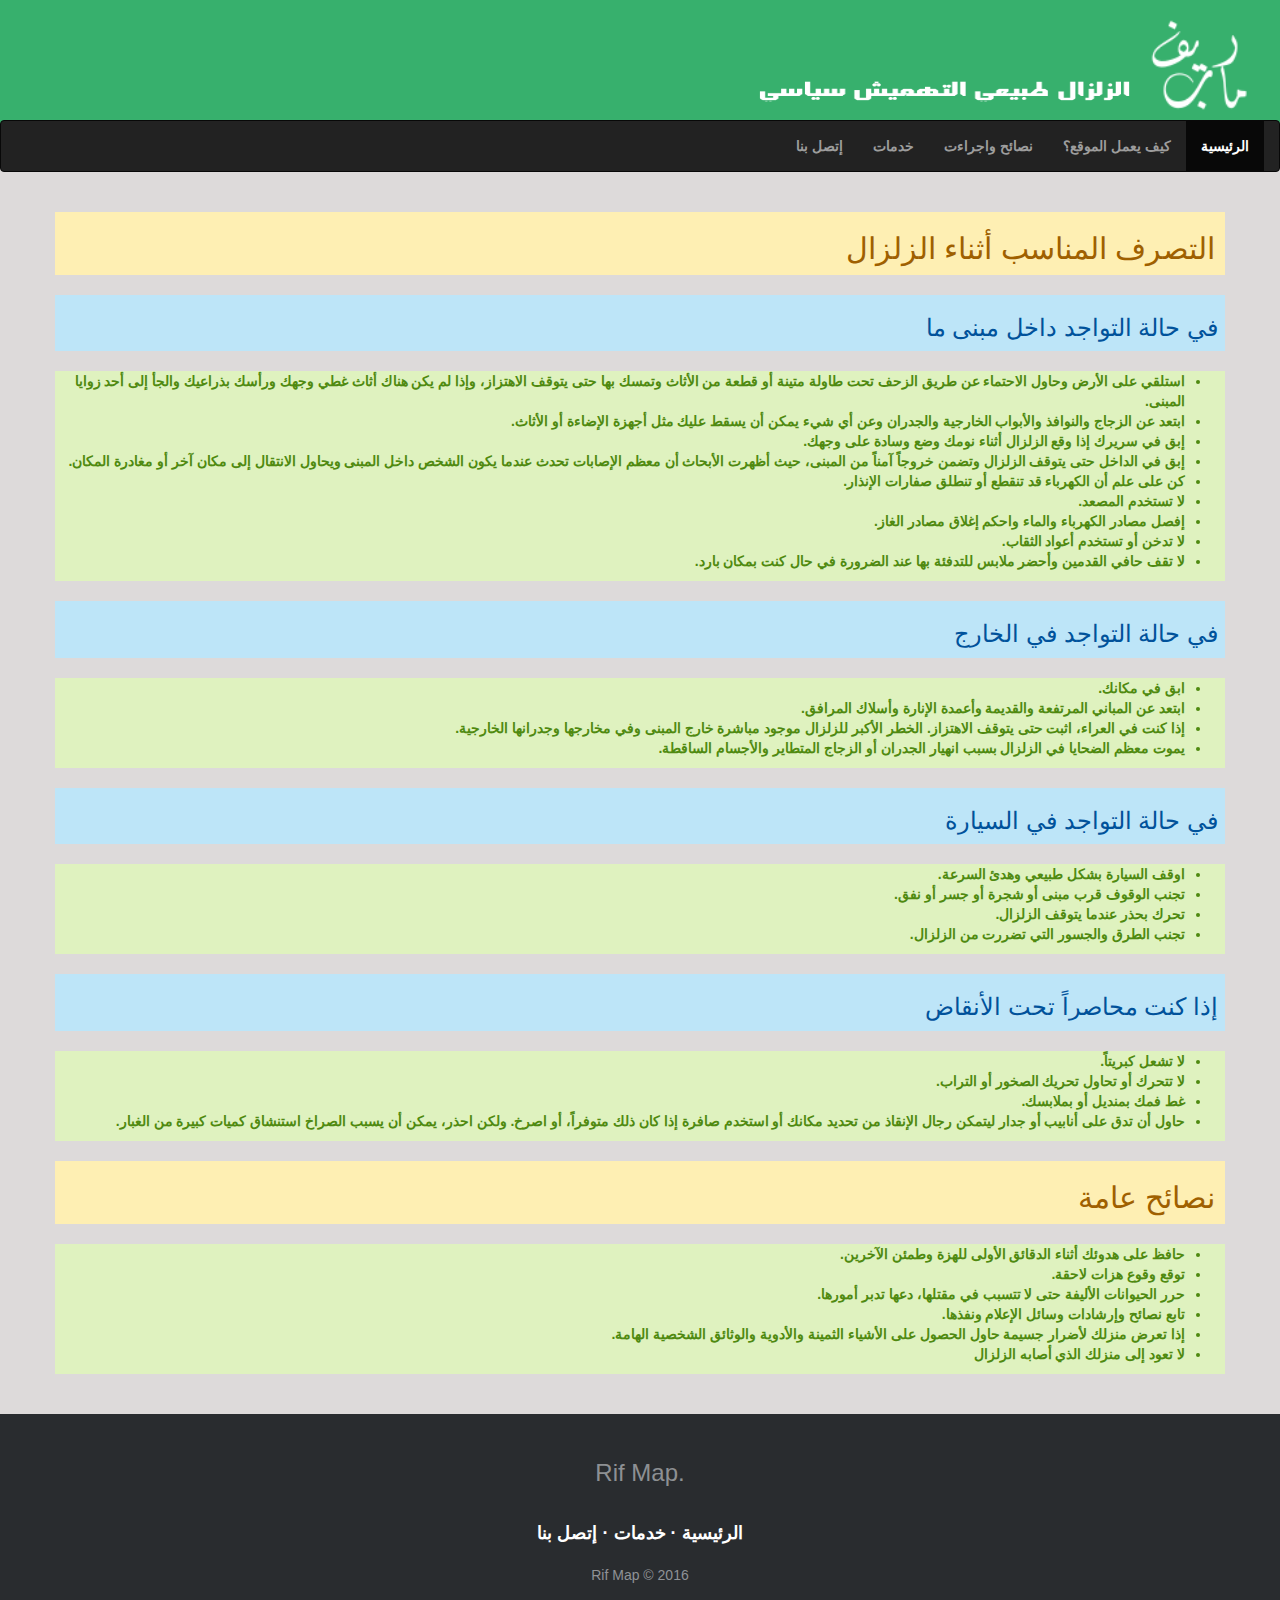
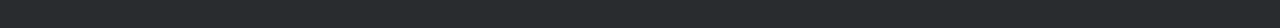
<file: advice.html>
<!DOCTYPE html>
<html>
<head>
    <title>نصائح واجراءت</title>
    <META charset="utf-8">
    <link rel="shortcut icon" href="images/earthquake/icon.png" />`
    <link href="css/style.css" rel="stylesheet">
    <link href="https://cdnjs.cloudflare.com/ajax/libs/twitter-bootstrap/3.3.6/css/bootstrap.css" rel="stylesheet">
    <meta name="viewport" content="width=device-width, initial-scale=1.0" />
    <script src="https://ajax.googleapis.com/ajax/libs/jquery/1.12.0/jquery.min.js"></script>
    <script src="http://maxcdn.bootstrapcdn.com/bootstrap/3.3.6/js/bootstrap.min.js"></script>
    <style type="text/css">
        body { background: #DDDADA !important; } 
    </style>
    <script>
  (function(i,s,o,g,r,a,m){i['GoogleAnalyticsObject']=r;i[r]=i[r]||function(){
  (i[r].q=i[r].q||[]).push(arguments)},i[r].l=1*new Date();a=s.createElement(o),
  m=s.getElementsByTagName(o)[0];a.async=1;a.src=g;m.parentNode.insertBefore(a,m)
  })(window,document,'script','//www.google-analytics.com/analytics.js','ga');

  ga('create', 'UA-75622646-1', 'auto');
  ga('send', 'pageview');

</script>
</head>
<body>
    <div class="header" dir="rtl" style="height:150px;background-color:#37B06D">
        <a href="/"><img src="images/earthquake/logo.png" height="130px" style="margin-right:10px">
        <img src="images/earthquake/desc.png" height="60px" width="30%" style="margin-top:55px"></a>
    </div>
    <br><br><br><br><br><br>
       <nav class="navbar navbar-inverse">
          <div class="container-fluid">
            <div class="navbar-header">
              <button type="button" class="navbar-toggle" data-toggle="collapse" data-target="#mynav">
                <span class="icon-bar"></span>
                <span class="icon-bar"></span>
                <span class="icon-bar"></span>
              </button>
            </div>
            <div class="collapse navbar-collapse" id="mynav">
              <ul class="nav navbar-nav navbar-right">
                <li><a href="contactus.html"><b>إتصل بنا</b></a></li>
                <li><a href="services.html"><b>خدمات</b></a></li>
                <li><a href="advice.html"><b>نصائح واجراءت</b></a></li>
                <li><a href="howitwork.html"><b>كيف يعمل الموقع؟</b></a></li>
                <li class="active"><a href="/"><b>الرئيسية</b></a></li>
              </ul>
            </div><!--/.nav-collapse -->
          </div>
        </nav>
    
    <div dir="rtl" class="container">
        <br>
        <div class="row isa_warning" style="">
            <h2 style="margin-right:10px"> التصرف المناسب أثناء الزلزال </h2>
        </div>
        <br>
        <div class="row isa_info" style="">
            <h3 style="margin-right:7px"> في حالة التواجد داخل مبنى ما </h3>
        </div>
        <br>
        <div class="row isa_success" style="">
            <ul>
                <li>
                <b>    استلقي على الأرض وحاول الاحتماء عن طريق الزحف تحت طاولة متينة أو قطعة من الأثاث وتمسك بها حتى يتوقف الاهتزاز، وإذا لم يكن هناك أثاث غطي وجهك ورأسك بذراعيك والجأ إلى أحد زوايا المبنى.</b>
                </li>
                <li>
                <b>    ابتعد عن الزجاج والنوافذ والأبواب الخارجية والجدران وعن أي شيء يمكن أن يسقط عليك مثل أجهزة الإضاءة أو الأثاث.</b>
                </li>
                <li>
                  <b>  إبق في سريرك إذا وقع الزلزال أثناء نومك وضع وسادة على وجهك.</b>
                </li>
                <li>
                 <b>   إبق في الداخل حتى يتوقف الزلزال وتضمن خروجاً آمناً من المبنى، حيث أظهرت الأبحاث أن معظم الإصابات تحدث عندما يكون الشخص داخل المبنى ويحاول الانتقال إلى مكان آخر أو مغادرة المكان.</b>
                </li>
                <li>
                 <b>   كن على علم أن الكهرباء قد تنقطع أو تنطلق صفارات الإنذار.</b>
                </li>
                <li>
                 <b>   لا تستخدم المصعد.</b>
                </li>
                <li>
                 <b>   إفصل مصادر الكهرباء والماء واحكم إغلاق مصادر الغاز.</b>
                </li>
                <li>
                 <b>   لا تدخن أو تستخدم أعواد الثقاب.</b>
                </li>
                <li>
                    <b>  لا تقف حافي القدمين وأحضر ملابس للتدفئة بها عند الضرورة في حال كنت بمكان بارد. </b>
                </li>
            </ul>
        </div>
        <br>
        <div class="row isa_info" style="">
            <h3 style="margin-right:7px"> في حالة التواجد في الخارج</h3>
        </div>
        <br>
        <div class="row isa_success" style="">
            <ul>
                <li>
                <b> ابق في مكانك.</b>
                </li>
                <li>
                <b> ابتعد عن المباني المرتفعة والقديمة وأعمدة الإنارة وأسلاك المرافق.</b>
                </li>
                <li>
                  <b> إذا كنت في العراء، اثبت حتى يتوقف الاهتزاز. الخطر الأكبر للزلزال موجود مباشرة خارج المبنى وفي مخارجها وجدرانها الخارجية.</b>
                </li>
                <li>
                 <b> يموت معظم الضحايا في الزلزال بسبب انهيار الجدران أو الزجاج المتطاير والأجسام الساقطة.</b>
                </li>
            </ul>
        </div>
        <br>
        <div class="row isa_info" style="">
            <h3 style="margin-right:7px">في حالة التواجد في السيارة</h3>
        </div>
        <br>
        <div class="row isa_success" style="">
            <ul>
                <li>
                <b> اوقف السيارة بشكل طبيعي وهدئ السرعة. </b>
                </li>
                <li>
                <b> تجنب الوقوف قرب مبنى أو شجرة أو جسر أو نفق.</b>
                </li>
                <li>
                  <b>تحرك بحذر عندما يتوقف الزلزال.</b>
                </li>
                <li>
                 <b> تجنب الطرق والجسور التي تضررت من الزلزال.</b>
                </li>
            </ul>
        </div>
        <br>
        <div class="row isa_info" style="">
            <h3 style="margin-right:7px">إذا كنت محاصراً تحت الأنقاض</h3>
        </div>
        <br>
        <div class="row isa_success" style="">
            <ul>
                <li>
                <b>لا تشعل كبريتاً. </b>
                </li>
                <li>
                <b>لا تتحرك أو تحاول تحريك الصخور أو التراب.</b>
                </li>
                <li>
                  <b>غط فمك بمنديل أو بملابسك.</b>
                </li>
                <li>
                 <b>حاول أن تدق على أنابيب أو جدار ليتمكن رجال الإنقاذ من تحديد مكانك أو استخدم صافرة إذا كان ذلك متوفراً، أو اصرخ. ولكن احذر، يمكن أن يسبب الصراخ استنشاق كميات كبيرة من الغبار.</b>
                </li>
            </ul>
        </div>
        <br>
        <div class="row isa_warning" style="">
            <h2 style="margin-right:10px"> نصائح عامة </h2>
        </div>
        <br>
        <div class="row isa_success" style="">
            <ul>
                <li>
                <b>حافظ على هدوئك أثناء الدقائق الأولى للهزة وطمئن الآخرين. </b>
                </li>
                <li>
                <b>توقع وقوع هزات لاحقة.</b>
                </li>
                <li>
                  <b>حرر الحيوانات الأليفة حتى لا تتسبب في مقتلها، دعها تدبر أمورها.</b>
                </li>
                <li>
                 <b>تابع نصائح وإرشادات وسائل الإعلام ونفذها.</b>
                </li>
                <li>
                 <b>إذا تعرض منزلك لأضرار جسيمة حاول الحصول على الأشياء الثمينة والأدوية والوثائق الشخصية الهامة.</b>
                </li>
                <li>
                 <b>لا تعود إلى منزلك الذي أصابه الزلزال</b>
                </li>
            </ul>
        </div>
    </div>
    <footer class="footer-basic-centered">

			<p class="footer-company-motto">Rif Map.</p>

			<p class="footer-links">
				<a href="contactus.html">إتصل بنا</a>
				·
				<a href="services.html">خدمات</a>
				·
				<a href="/">الرئيسية</a>
			</p>

			<p class="footer-company-name">Rif Map &copy; 2016</p>

    </footer>
</body>
</html>
</file>
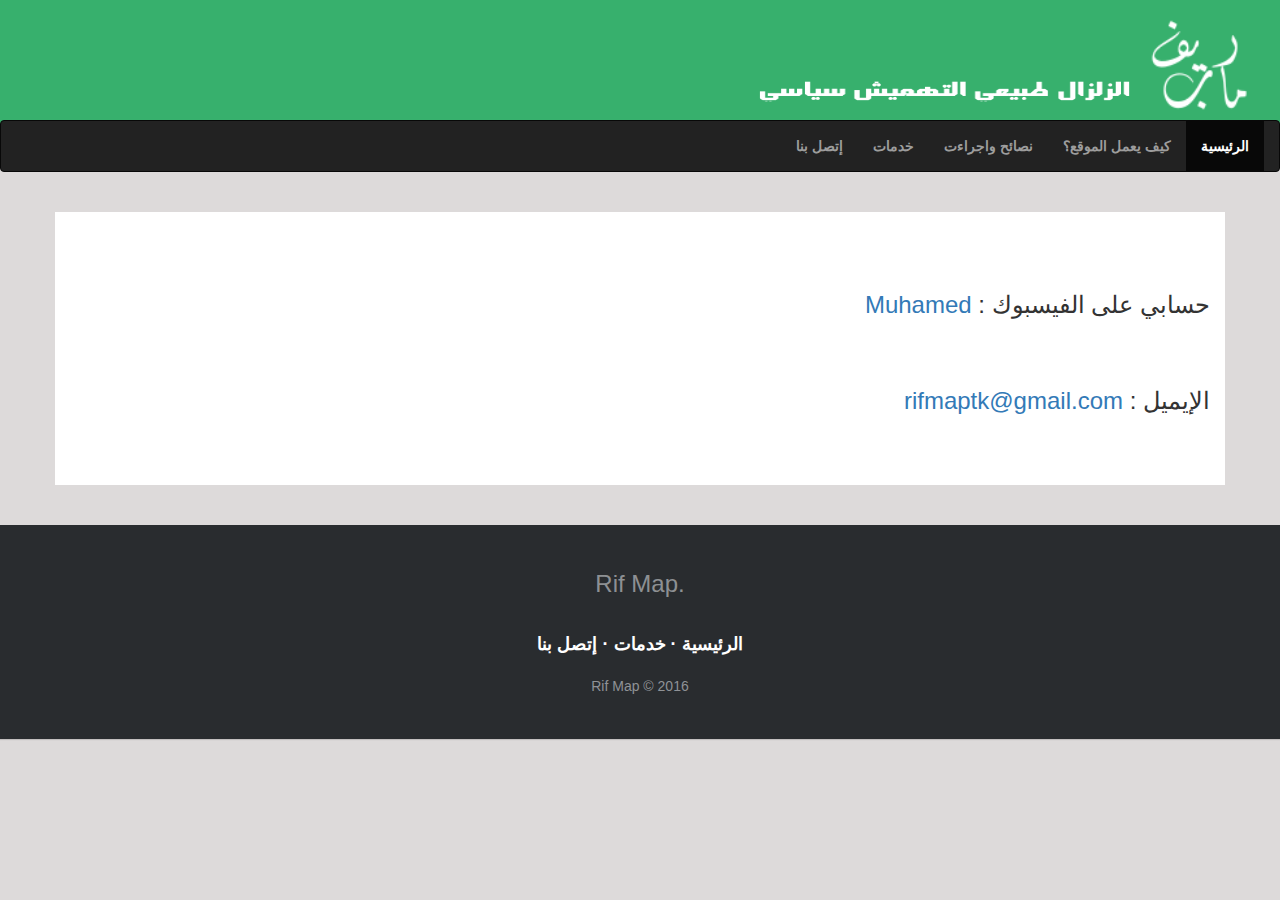
<file: contactus.html>
<!DOCTYPE html>
<html>
<head>
    <title>إتصل بنا</title>
    <META charset="utf-8">
    <link rel="shortcut icon" href="images/earthquake/icon.png" />`
    <link href="css/style.css" rel="stylesheet">
    <link href="https://cdnjs.cloudflare.com/ajax/libs/twitter-bootstrap/3.3.6/css/bootstrap.css" rel="stylesheet">
    <meta name="viewport" content="width=device-width, initial-scale=1.0" />
    <script src="https://ajax.googleapis.com/ajax/libs/jquery/1.12.0/jquery.min.js"></script>
    <script src="http://maxcdn.bootstrapcdn.com/bootstrap/3.3.6/js/bootstrap.min.js"></script>
    <style type="text/css">
        body { background: #DDDADA !important; } 
    </style>
    <script>
  (function(i,s,o,g,r,a,m){i['GoogleAnalyticsObject']=r;i[r]=i[r]||function(){
  (i[r].q=i[r].q||[]).push(arguments)},i[r].l=1*new Date();a=s.createElement(o),
  m=s.getElementsByTagName(o)[0];a.async=1;a.src=g;m.parentNode.insertBefore(a,m)
  })(window,document,'script','//www.google-analytics.com/analytics.js','ga');

  ga('create', 'UA-75622646-1', 'auto');
  ga('send', 'pageview');

</script>
</head>
<body>
    <div class="header" dir="rtl" style="height:150px;background-color:#37B06D">
        <a href="/"><img src="images/earthquake/logo.png" height="130px" style="margin-right:10px">
        <img src="images/earthquake/desc.png" height="60px" width="30%" style="margin-top:55px"></a>
    </div>
    <br><br><br><br><br><br>
    <nav class="navbar navbar-inverse">
          <div class="container-fluid">
            <div class="navbar-header">
              <button type="button" class="navbar-toggle" data-toggle="collapse" data-target="#mynav">
                <span class="icon-bar"></span>
                <span class="icon-bar"></span>
                <span class="icon-bar"></span>
              </button>
            </div>
            <div class="collapse navbar-collapse" id="mynav">
              <ul class="nav navbar-nav navbar-right">
                <li><a href="contactus.html"><b>إتصل بنا</b></a></li>
                <li><a href="services.html"><b>خدمات</b></a></li>
                <li><a href="advice.html"><b>نصائح واجراءت</b></a></li>
                <li><a href="howitwork.html"><b>كيف يعمل الموقع؟</b></a></li>
                <li class="active"><a href="/"><b>الرئيسية</b></a></li>
              </ul>
            </div><!--/.nav-collapse -->
          </div>
        </nav>
    <br>
    
    <div dir="rtl" class="container" style="background-color:white;">
        <br><br><br>
        <div class="row">
            <div class="col-md-12">
                <h3>حسابي على الفيسبوك : <a href="https://www.facebook.com/ILECTROBOY">Muhamed</a></h3><br><br>
            </div>
            <div class="col-md-12">
                <h3>الإيميل :  <a href="mailto:rifmaptk@gmail.com">rifmaptk@gmail.com</a></h3>
            </div>
        </div>
        <br><br><br>
    </div>
    
    <footer class="footer-basic-centered">

			<p class="footer-company-motto">Rif Map.</p>

			<p class="footer-links">
				<a href="contactus.html">إتصل بنا</a>
				·
				<a href="services.html">خدمات</a>
				·
				<a href="/">الرئيسية</a>
			</p>

			<p class="footer-company-name">Rif Map &copy; 2016</p>

    </footer>
</body>
</html>
</file>
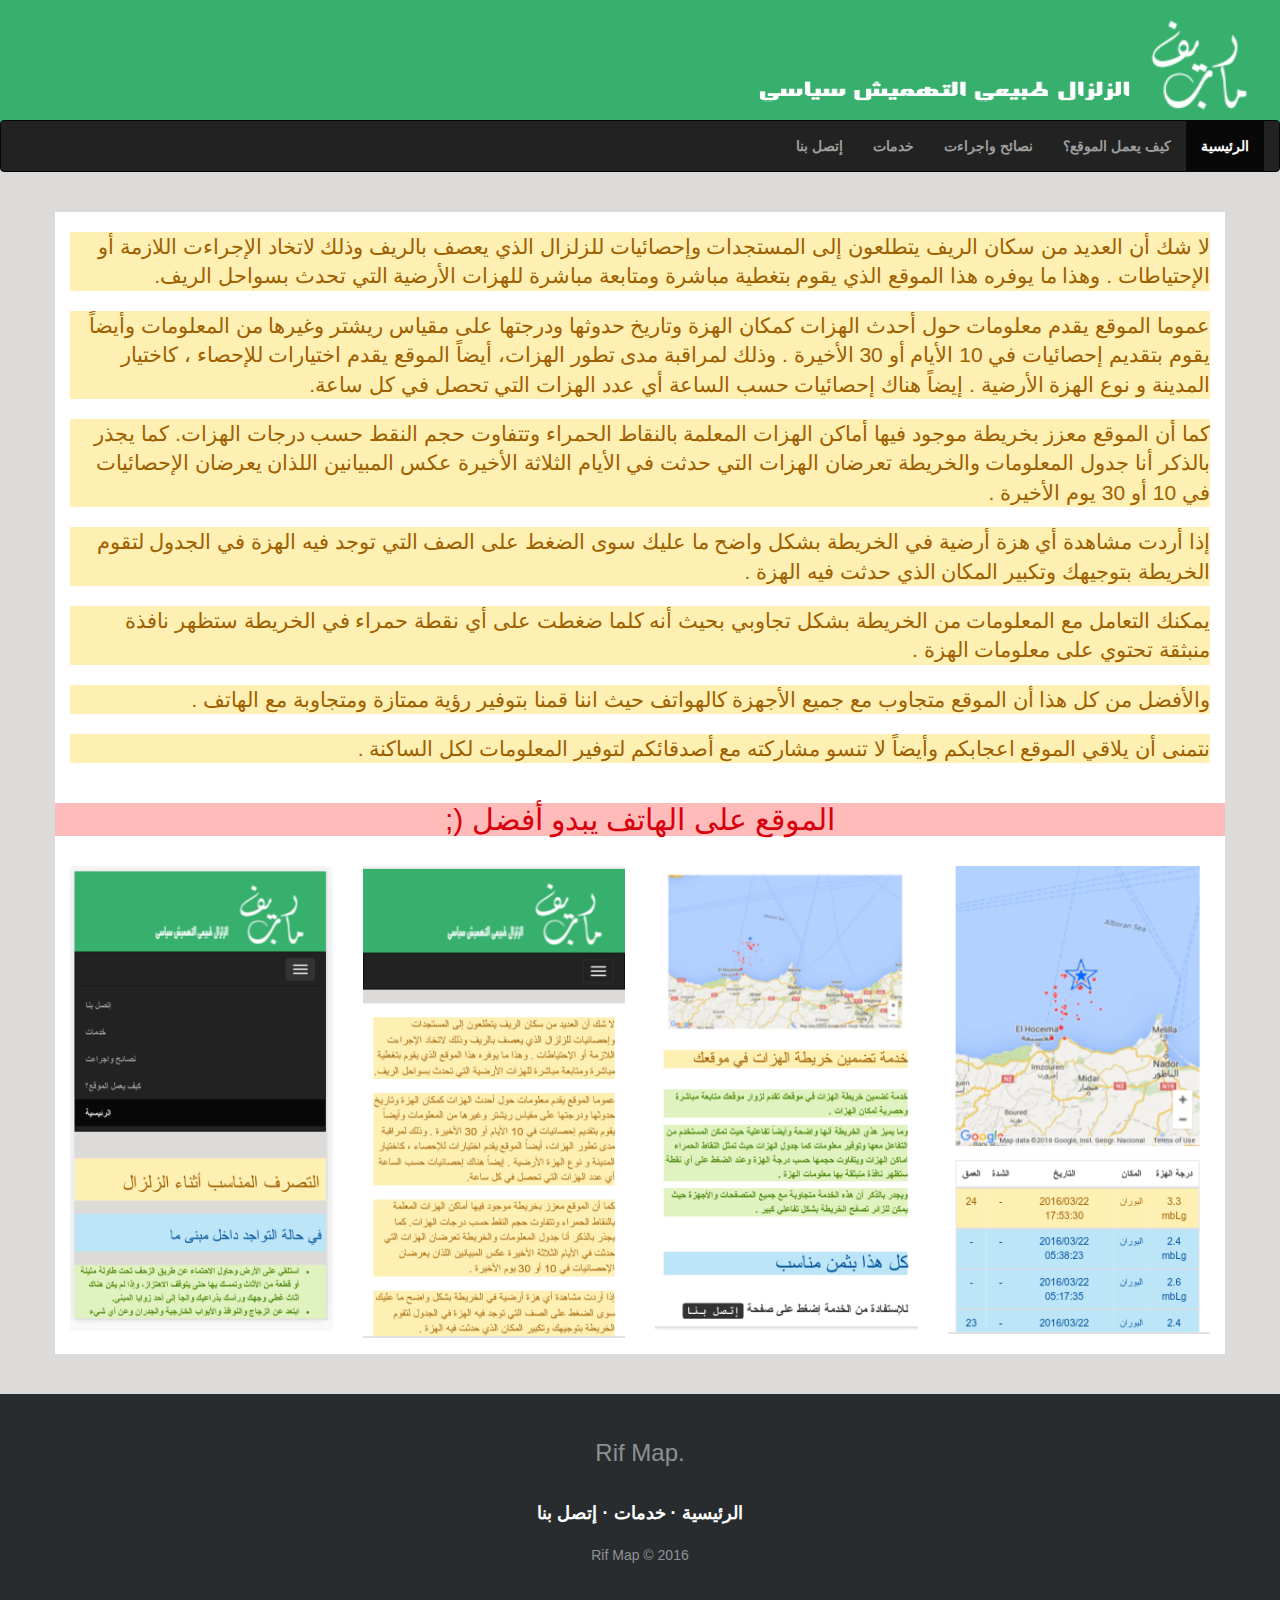
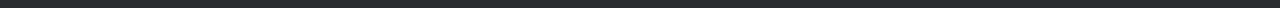
<file: howitwork.html>
<!DOCTYPE html>
<html>
<head>
    <title>كيف يعمل الموقع</title>
    <META charset="utf-8">
    <link rel="shortcut icon" href="images/earthquake/icon.png" />`
    <link href="css/style.css" rel="stylesheet">
    <link href="https://cdnjs.cloudflare.com/ajax/libs/twitter-bootstrap/3.3.6/css/bootstrap.css" rel="stylesheet">
    <meta name="viewport" content="width=device-width, initial-scale=1.0" />
    <script src="https://ajax.googleapis.com/ajax/libs/jquery/1.12.0/jquery.min.js"></script>
    <script src="http://maxcdn.bootstrapcdn.com/bootstrap/3.3.6/js/bootstrap.min.js"></script>
    <style type="text/css">
        body { background: #DDDADA !important; } 
    </style>
    <script>
  (function(i,s,o,g,r,a,m){i['GoogleAnalyticsObject']=r;i[r]=i[r]||function(){
  (i[r].q=i[r].q||[]).push(arguments)},i[r].l=1*new Date();a=s.createElement(o),
  m=s.getElementsByTagName(o)[0];a.async=1;a.src=g;m.parentNode.insertBefore(a,m)
  })(window,document,'script','//www.google-analytics.com/analytics.js','ga');

  ga('create', 'UA-75622646-1', 'auto');
  ga('send', 'pageview');

</script>
</head>
<body>
    <div class="header" dir="rtl" style="height:150px;background-color:#37B06D">
        <a href="/"><img src="images/earthquake/logo.png" height="130px" style="margin-right:10px">
        <img src="images/earthquake/desc.png" height="60px" width="30%" style="margin-top:55px"></a>
    </div>
    <br><br><br><br><br><br>
    <nav class="navbar navbar-inverse">
          <div class="container-fluid">
            <div class="navbar-header">
              <button type="button" class="navbar-toggle" data-toggle="collapse" data-target="#mynav">
                <span class="icon-bar"></span>
                <span class="icon-bar"></span>
                <span class="icon-bar"></span>
              </button>
            </div>
            <div class="collapse navbar-collapse" id="mynav">
              <ul class="nav navbar-nav navbar-right">
                <li><a href="contactus.html"><b>إتصل بنا</b></a></li>
                <li><a href="services.html"><b>خدمات</b></a></li>
                <li><a href="advice.html"><b>نصائح واجراءت</b></a></li>
                <li><a href="howitwork.html"><b>كيف يعمل الموقع؟</b></a></li>
                <li class="active"><a href="/"><b>الرئيسية</b></a></li>
              </ul>
            </div><!--/.nav-collapse -->
          </div>
        </nav>
    <br>
    <div dir="rtl" class="container" style="background-color:white">
        <br>
        <p class="lead isa_warning">
            لا شك أن العديد من سكان الريف يتطلعون إلى المستجدات وإحصائيات للزلزال الذي يعصف بالريف وذلك لاتخاد الإجراءت اللازمة أو الإحتياطات . وهذا ما يوفره هذا الموقع الذي يقوم بتغطية مباشرة ومتابعة مباشرة للهزات الأرضية التي تحدث بسواحل الريف.
        </p>
        <p class="lead isa_warning">
            عموما الموقع يقدم معلومات حول أحدث الهزات كمكان الهزة وتاريخ حدوثها ودرجتها على مقياس ريشتر  وغيرها من المعلومات وأيضاً يقوم بتقديم إحصائيات في 10 الأيام أو 30 الأخيرة . وذلك لمراقبة مدى تطور الهزات، أيضاً الموقع يقدم اختيارات للإحصاء ، كاختيار المدينة و نوع الهزة الأرضية . إيضاً هناك إحصائيات حسب الساعة أي عدد الهزات التي تحصل في كل ساعة.
        </p>
        <p class="lead isa_warning">
            كما أن الموقع معزز بخريطة موجود فيها أماكن الهزات المعلمة بالنقاط الحمراء وتتفاوت حجم النقط حسب درجات الهزات. 
كما يجذر بالذكر أنا جدول المعلومات والخريطة تعرضان الهزات التي حدثت في الأيام الثلاثة الأخيرة عكس المبيانين اللذان يعرضان الإحصائيات في 10 أو 30 يوم الأخيرة  . 
        </p >
        <p class="lead isa_warning">
            إذا أردت مشاهدة أي هزة أرضية في الخريطة بشكل واضح ما عليك سوى الضغط على الصف التي توجد فيه الهزة في الجدول لتقوم الخريطة بتوجيهك وتكبير المكان الذي حدثت فيه الهزة .
        </p>
        <p class="lead isa_warning">
            يمكنك التعامل مع المعلومات من الخريطة بشكل تجاوبي بحيث أنه كلما ضغطت على أي نقطة حمراء في الخريطة ستظهر نافذة منبثقة تحتوي على معلومات الهزة . 
        </p>
        <p class="lead isa_warning">
            والأفضل من كل هذا أن الموقع متجاوب مع جميع الأجهزة كالهواتف حيث اننا قمنا بتوفير رؤية ممتازة ومتجاوبة مع الهاتف .
        </p>
        <p class="lead isa_warning">
            نتمنى أن يلاقي الموقع اعجابكم وأيضاً لا تنسو مشاركته مع أصدقائكم لتوفير المعلومات لكل الساكنة .
        </p>
        <div class="row">
            <center><h2 class="isa_error">الموقع على الهاتف يبدو أفضل (;</h2></center>
            <br>
        </div>
        <div class="row">
            <div class="col-md-3">
                <img src="images/earthquake/1.png" class="img-responsive">
            </div>
            <div class="col-md-3">
                <img src="images/earthquake/2.png" class="img-responsive">
            </div>
            <div class="col-md-3">
                <img src="images/earthquake/3.png" class="img-responsive">
            </div>
            <div class="col-md-3">
                <img src="images/earthquake/4.png" class="img-responsive"><br>
            </div>
        </div>
    </div>
    
    <footer class="footer-basic-centered">

			<p class="footer-company-motto">Rif Map.</p>

			<p class="footer-links">
				<a href="contactus.html">إتصل بنا</a>
				·
				<a href="services.html">خدمات</a>
				·
				<a href="/">الرئيسية</a>
			</p>

			<p class="footer-company-name">Rif Map &copy; 2016</p>

    </footer>
</body>
</html>
</file>
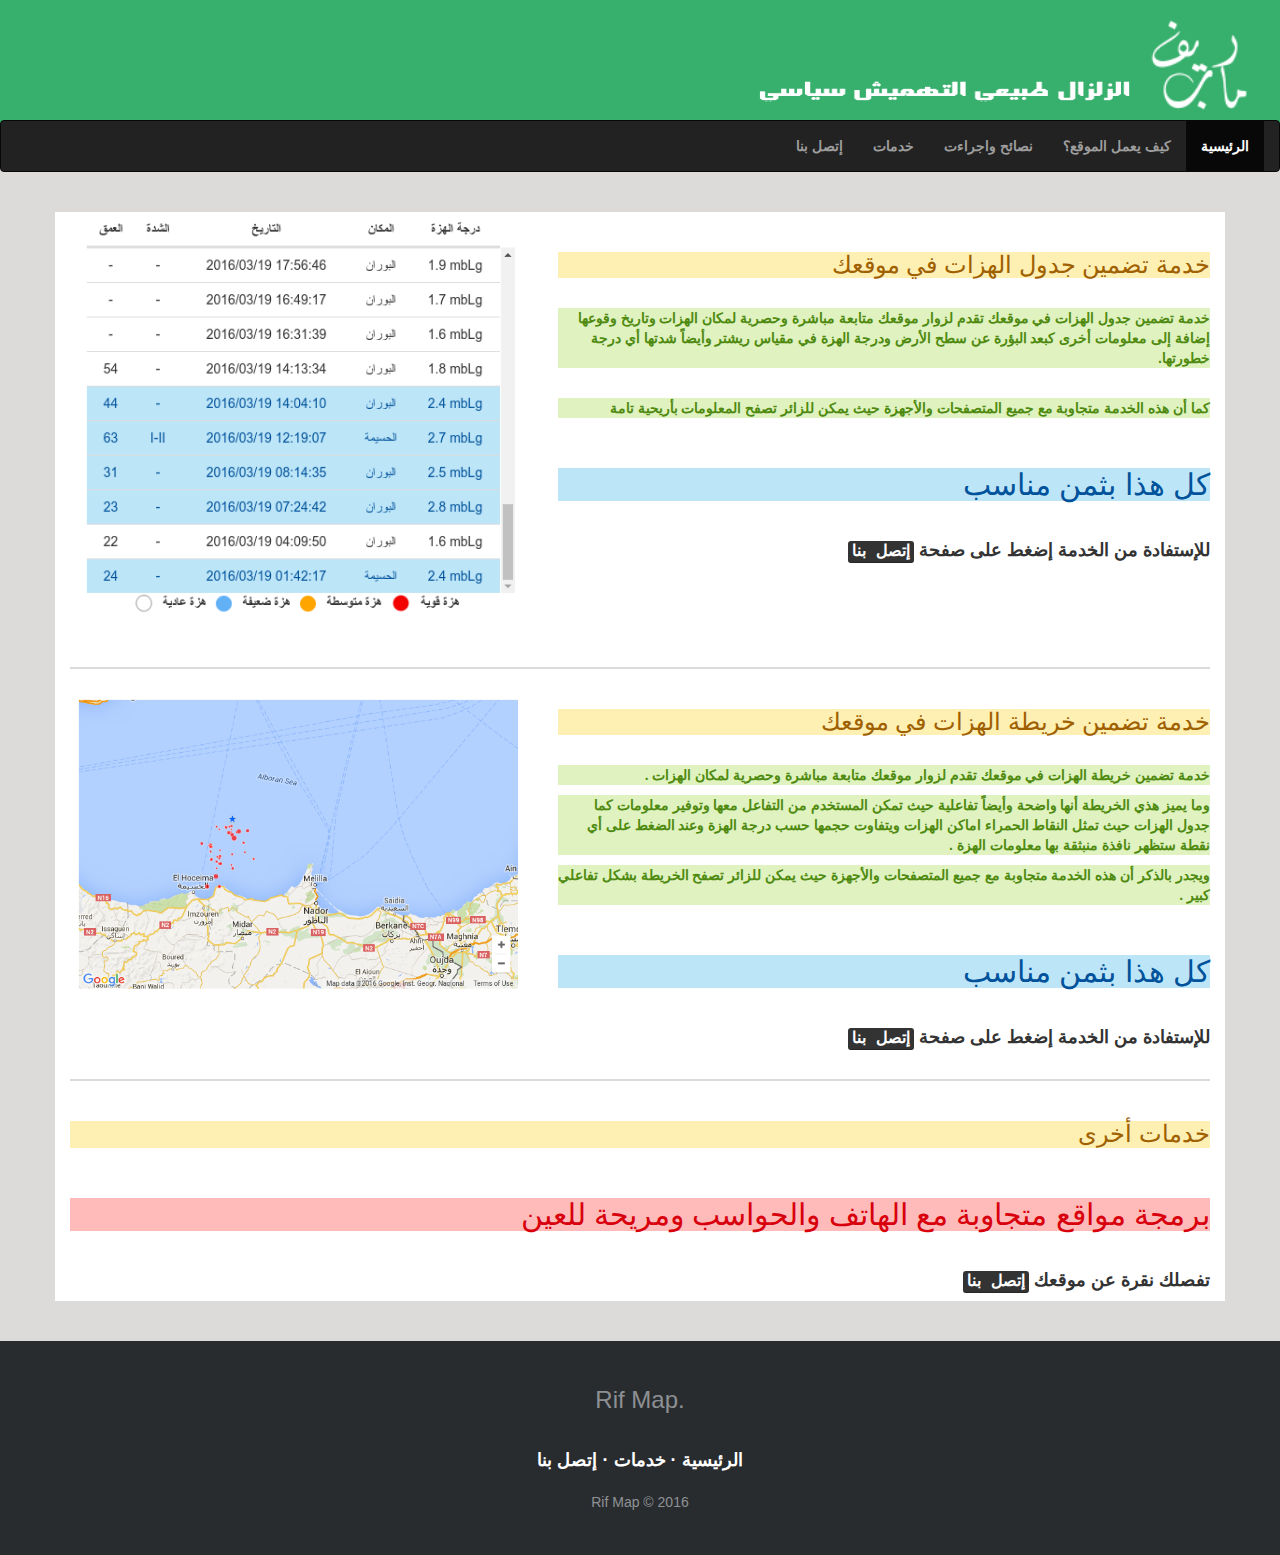
<file: services.html>
<!DOCTYPE html>
<html>
<head>
    <title>خدمات</title>
    <META charset="utf-8">
    <link rel="shortcut icon" href="images/earthquake/icon.png" />`
    <link href="css/style.css" rel="stylesheet">
    <link href="https://cdnjs.cloudflare.com/ajax/libs/twitter-bootstrap/3.3.6/css/bootstrap.css" rel="stylesheet">
    <meta name="viewport" content="width=device-width, initial-scale=1.0" />
    <script src="https://ajax.googleapis.com/ajax/libs/jquery/1.12.0/jquery.min.js"></script>
    <script src="http://maxcdn.bootstrapcdn.com/bootstrap/3.3.6/js/bootstrap.min.js"></script>
    <style type="text/css">
        body { background: #DDDADA !important; } 
    </style>
    <script>
  (function(i,s,o,g,r,a,m){i['GoogleAnalyticsObject']=r;i[r]=i[r]||function(){
  (i[r].q=i[r].q||[]).push(arguments)},i[r].l=1*new Date();a=s.createElement(o),
  m=s.getElementsByTagName(o)[0];a.async=1;a.src=g;m.parentNode.insertBefore(a,m)
  })(window,document,'script','//www.google-analytics.com/analytics.js','ga');

  ga('create', 'UA-75622646-1', 'auto');
  ga('send', 'pageview');

</script>
</head>
<body>
    <div class="header" dir="rtl" style="height:150px;background-color:#37B06D">
        <a href="/"><img src="images/earthquake/logo.png" height="130px" style="margin-right:10px">
        <img src="images/earthquake/desc.png" height="60px" width="30%" style="margin-top:55px"></a>
    </div>
    <br><br><br><br><br><br>
    <nav class="navbar navbar-inverse">
          <div class="container-fluid">
            <div class="navbar-header">
              <button type="button" class="navbar-toggle" data-toggle="collapse" data-target="#mynav">
                <span class="icon-bar"></span>
                <span class="icon-bar"></span>
                <span class="icon-bar"></span>
              </button>
            </div>
            <div class="collapse navbar-collapse" id="mynav">
              <ul class="nav navbar-nav navbar-right">
                <li><a href="contactus.html"><b>إتصل بنا</b></a></li>
                <li><a href="services.html"><b>خدمات</b></a></li>
                <li><a href="advice.html"><b>نصائح واجراءت</b></a></li>
                <li><a href="howitwork.html"><b>كيف يعمل الموقع؟</b></a></li>
                <li class="active"><a href="/"><b>الرئيسية</b></a></li>
              </ul>
            </div><!--/.nav-collapse -->
          </div>
        </nav>
    <br>
    <div dir="rtl" class="container" style="background-color:white">
        <div class="row">
            <div class="col-md-5">
                <img src="images/earthquake/table.png" class="img-responsive">
            </div>
            <div dir="rtl" class="col-md-7">
                <br>
                <h3 class="isa_warning">خدمة تضمين جدول الهزات في موقعك </h3>
                <br>
                <p class="isa_success"><b>خدمة تضمين جدول الهزات في موقعك تقدم لزوار موقعك متابعة مباشرة  وحصرية لمكان الهزات وتاريخ وقوعها إضافة إلى معلومات أخرى كبعد البؤرة عن سطح الأرض ودرجة الهزة  في مقياس ريشتر وأيضاً شدتها أي درجة خطورتها.</b> </p><br>
                <p class="isa_success"><b>كما أن هذه الخدمة متجاوبة مع جميع المتصفحات والأجهزة حيث يمكن للزائر تصفح المعلومات بأريحية تامة</b></p><br>
                <h2 class="isa_info">كل هذا بثمن مناسب</h2><br>
                <h4 class=""><b>  للإستفادة من الخدمة إضغط على صفحة   <kbd><a style="text-decoration:none;color:white" href="contactus.html">إتصل بنا </a></kbd>  </b></h4>
            </div>
        </div>
        <hr class="sof">
        <div class="row">
            <div class="col-md-5">
                <img src="images/earthquake/map.png" class="img-responsive">
            </div>
            <div dir="rtl" class="col-md-7">
                <h3 class="isa_warning">خدمة تضمين خريطة الهزات في موقعك </h3>
                <br>
                <p class="isa_success"><b>خدمة تضمين خريطة  الهزات في موقعك تقدم لزوار موقعك متابعة مباشرة  وحصرية لمكان الهزات .</b> </p>
                <p class="isa_success"><b>وما يميز هذي الخريطة أنها واضحة وأيضاً تفاعلية حيث تمكن المستخدم من التفاعل معها وتوفير معلومات كما جدول الهزات حيث تمثل النقاط الحمراء اماكن الهزات ويتفاوت حجمها حسب درجة الهزة وعند الضغط على أي نقطة ستظهر نافذة منبثقة بها معلومات الهزة .</b></p>
                <p class="isa_success"><b>ويجدر بالذكر أن هذه الخدمة متجاوبة مع جميع المتصفحات والأجهزة حيث يمكن للزائر تصفح الخريطة بشكل تفاعلي كبير .
</b></p><br>
                <h2 class="isa_info">كل هذا بثمن مناسب</h2><br>
                <h4 class=""><b>  للإستفادة من الخدمة إضغط على صفحة     <kbd><a style="text-decoration:none;color:white" href="contactus.html">إتصل بنا </a></kbd>  </b></h4>
            </div>
        </div>
        <hr class="sof">
        <div class="row">
            <div class="col-md-12">
                <h3 class="isa_warning">خدمات أخرى</h3><br>
                <h2 class="isa_error">برمجة مواقع متجاوبة مع الهاتف والحواسب ومريحة للعين </h2><br>
                <h4 class=""><b>  تفصلك نقرة عن موقعك     <kbd><a style="text-decoration:none;color:white" href="contactus.html">إتصل بنا </a></kbd>  </b></h4>
            </div>
        </div>
    </div>
    
    <footer class="footer-basic-centered">

			<p class="footer-company-motto">Rif Map.</p>

			<p class="footer-links">
				<a href="contactus.html">إتصل بنا</a>
				·
				<a href="services.html">خدمات</a>
				·
				<a href="/">الرئيسية</a>
			</p>

			<p class="footer-company-name">Rif Map &copy; 2016</p>

    </footer>
</body>
</html>
</file>
<file: css/style.css>
.isa_info {
    color: #00529B;
    background-color: #BDE5F8;
}
.isa_success {
    color: #4F8A10;
    background-color: #DFF2BF;
}
.isa_warning {
    color: #9F6000;
    background-color: #FEEFB3;
}
.isa_error {
    color: #D8000C;
    background-color: #FFBABA;
}

.table td {
   text-align: center;   
}

.table th {
   text-align: center;   
}

tr:hover td {font-weight: bold;}

hr.soften {
  height: 2px;
  background-image: -webkit-linear-gradient(left, white, white, white);
  background-image:    -moz-linear-gradient(left, white, white, white);
  background-image:     -ms-linear-gradient(left, white, white, white);
  background-image:      -o-linear-gradient(left, white, white, white);
  border: 0;
}

hr.sof {
  height: 2px;
  background-image: -webkit-linear-gradient(left, #DDDADA, #DDDADA, #DDDADA);
  background-image:    -moz-linear-gradient(left, #DDDADA, #DDDADA, #DDDADA);
  background-image:     -ms-linear-gradient(left, #DDDADA, #DDDADA, #DDDADA);
  background-image:      -o-linear-gradient(left, #DDDADA, #DDDADA, #DDDADA);
  border: 0;
}

.header {
position: absolute;
top:0;
width:100%;
height:240px;
}

.footer-basic-centered{
	background-color: #292c2f;
	box-shadow: 0 1px 1px 0 rgba(0, 0, 0, 0.12);
	box-sizing: border-box;
	width: 100%;
	text-align: center;
	font: normal 18px sans-serif;

	padding: 45px;
	margin-top: 40px;
}

.footer-basic-centered .footer-company-motto{
	color:  #8d9093;
	font-size: 24px;
	margin: 0;
}

.footer-basic-centered .footer-company-name{
	color:  #8f9296;
	font-size: 14px;
	margin: 0;
}

.footer-basic-centered .footer-links{
	list-style: none;
	font-weight: bold;
	color:  #ffffff;
	padding: 35px 0 23px;
	margin: 0;
}

.footer-basic-centered .footer-links a{
	display:inline-block;
	text-decoration: none;
	color: inherit;
}

/* If you don't want the footer to be responsive, remove these media queries */

@media (max-width: 600px) {

	.footer-basic-centered{
		padding: 35px;
	}

	.footer-basic-centered .footer-company-motto{
		font-size: 18px;
	}

	.footer-basic-centered .footer-company-name{
		font-size: 12px;
	}

	.footer-basic-centered .footer-links{
		font-size: 14px;
		padding: 25px 0 20px;
	}

	.footer-basic-centered .footer-links a{
		line-height: 1.8;
	}
}
</file>
